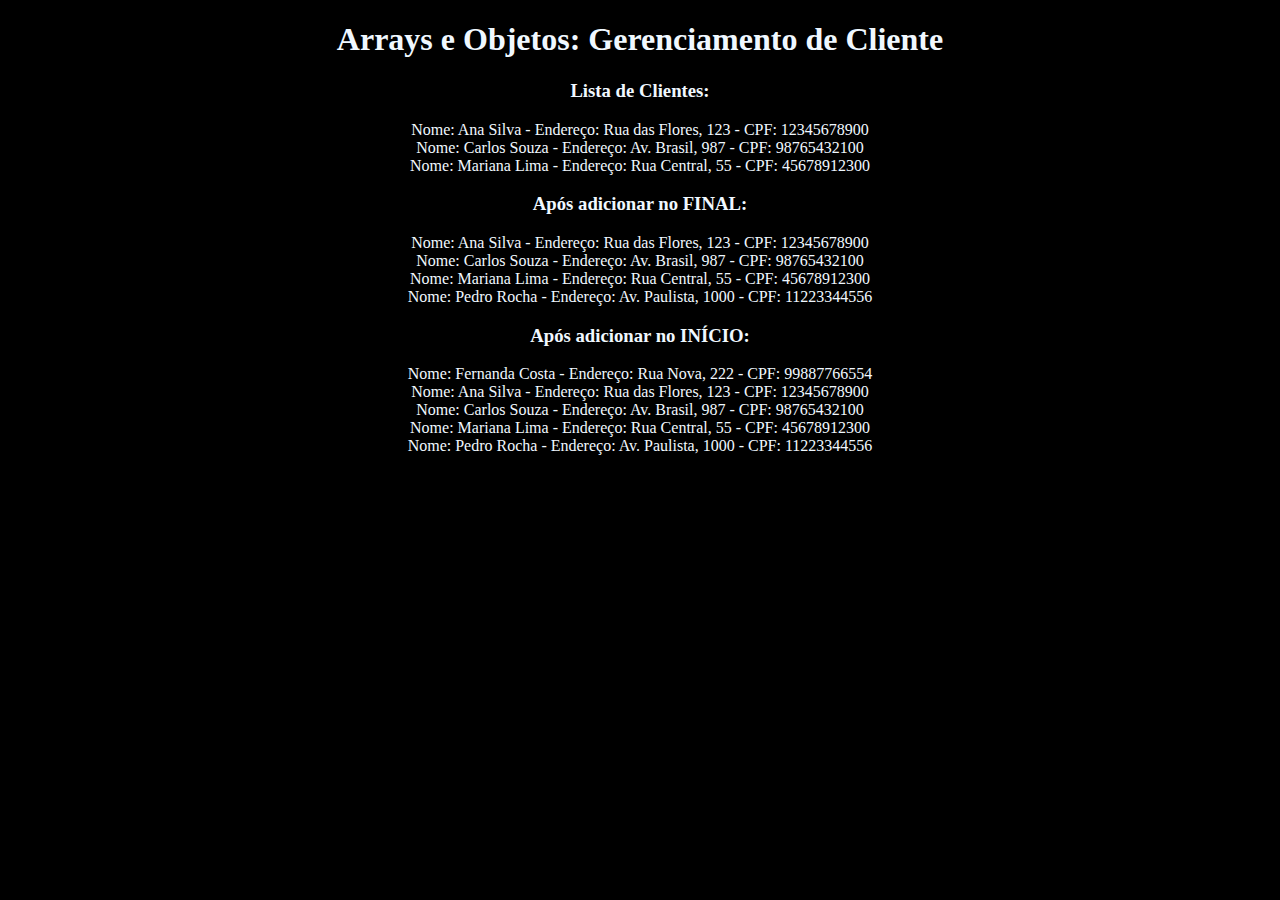
<file: arrays_objetos_atv/index.html>
<!DOCTYPE html>
<html lang="pt-br">
  <head>
    <meta charset="UTF-8" />
    <title>Arrays e Objetos</title>
    <link rel="stylesheet" href="style.css">
  </head>
  <body>
    <h1>Arrays e Objetos: Gerenciamento de Cliente</h1>

    <script src="script.js"></script>
  </body>
</html>
</file>
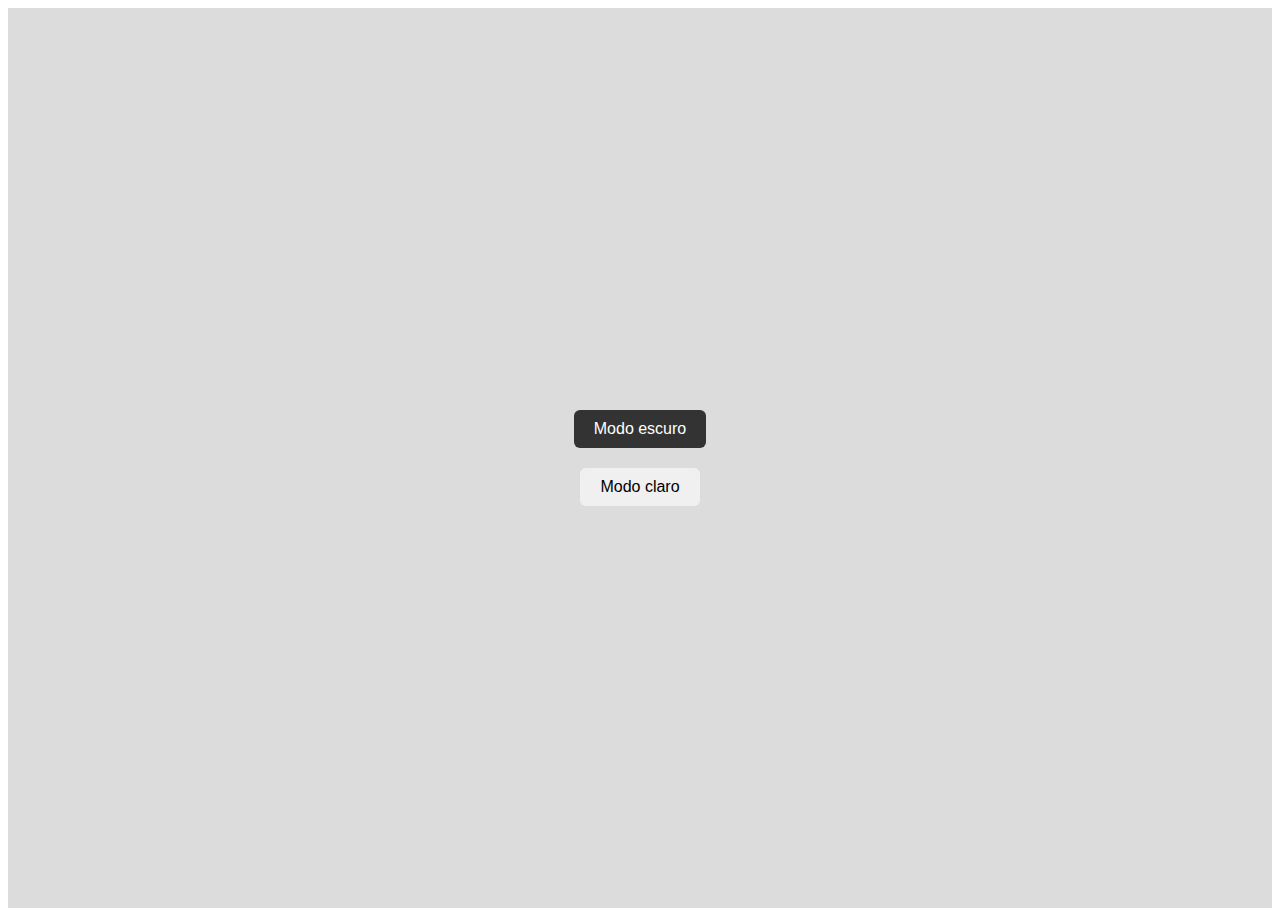
<file: atividadeDom/index.html>
<!DOCTYPE html>
<html lang="pt-br">
<head>
  <meta charset="UTF-8">
  <title>Painel de Controle de Cores</title>
  <link rel="stylesheet" href="style.css">
</head>
<body>
  <div id="container">
    <button id="btnEscuro">Modo escuro</button>
    <button id="btnClaro">Modo claro</button>
  </div>

  <script src="script.js"></script>
</body>
</html>
</file>
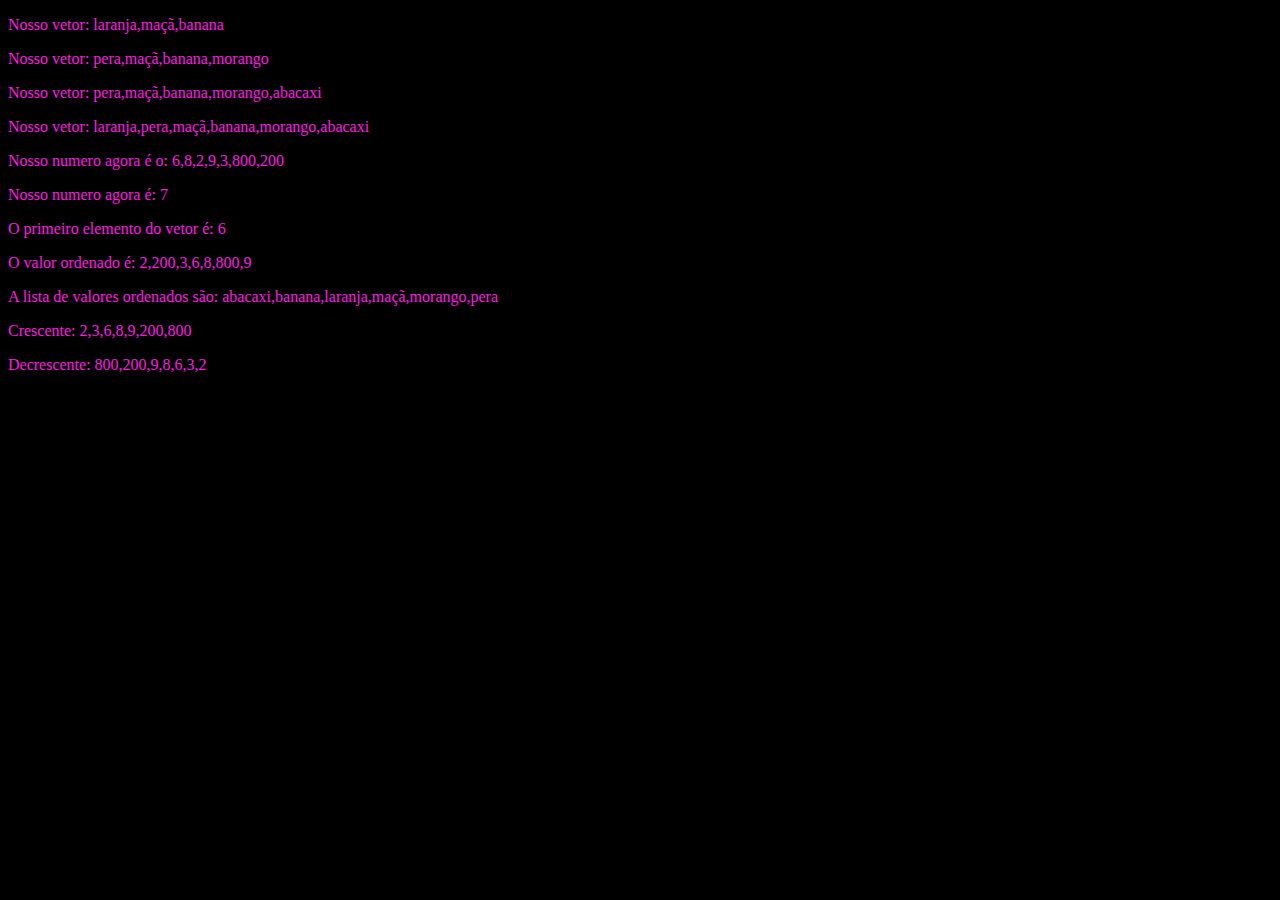
<file: atv3/index.html>
<!DOCTYPE html>
<html lang="en">
<head>
    <meta charset="UTF-8">
    <meta name="viewport" content="width=device-width, initial-scale=1.0">
    <title>Document</title>
    <link rel="stylesheet" href="style.css"><link>
</head>
<body>
    <script src="script.js"></script>
</body>
</html>
</file>
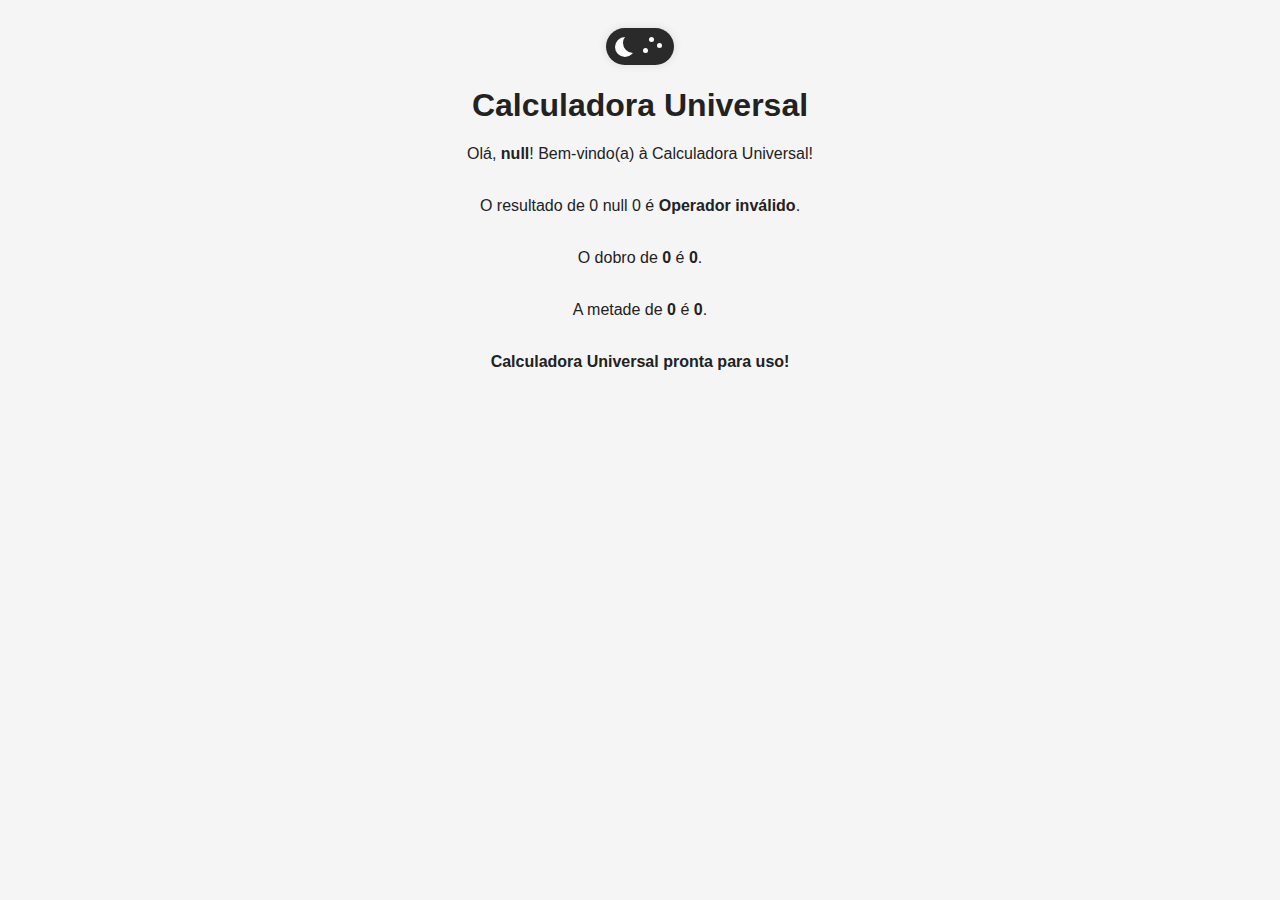
<file: atv_javascript/index.html>
<!DOCTYPE html>
<html lang="pt-BR">
<head>
  <meta charset="UTF-8">
  <title>Calculadora Universal</title>
  <link rel="stylesheet" href="style.css">
</head>
<body>
  
<label class="switch">
  <input id="toggle" type="checkbox" />
  <span class="slider">
    <div class="star star_1"></div>
    <div class="star star_2"></div>
    <div class="star star_3"></div>
    <svg viewBox="0 0 16 16" class="cloud_1 cloud">
      <path
        transform="matrix(.77976 0 0 .78395-299.99-418.63)"
        fill="#fff"
        d="m391.84 540.91c-.421-.329-.949-.524-1.523-.524-1.351 0-2.451 1.084-2.485 2.435-1.395.526-2.388 1.88-2.388 3.466 0 1.874 1.385 3.423 3.182 3.667v.034h12.73v-.006c1.775-.104 3.182-1.584 3.182-3.395 0-1.747-1.309-3.186-2.994-3.379.007-.106.011-.214.011-.322 0-2.707-2.271-4.901-5.072-4.901-2.073 0-3.856 1.202-4.643 2.925"
      ></path>
    </svg>
  </span>
</label>

  <h1>Calculadora Universal</h1>

  <script src="script.js"></script>
</body>
</html>
</file>
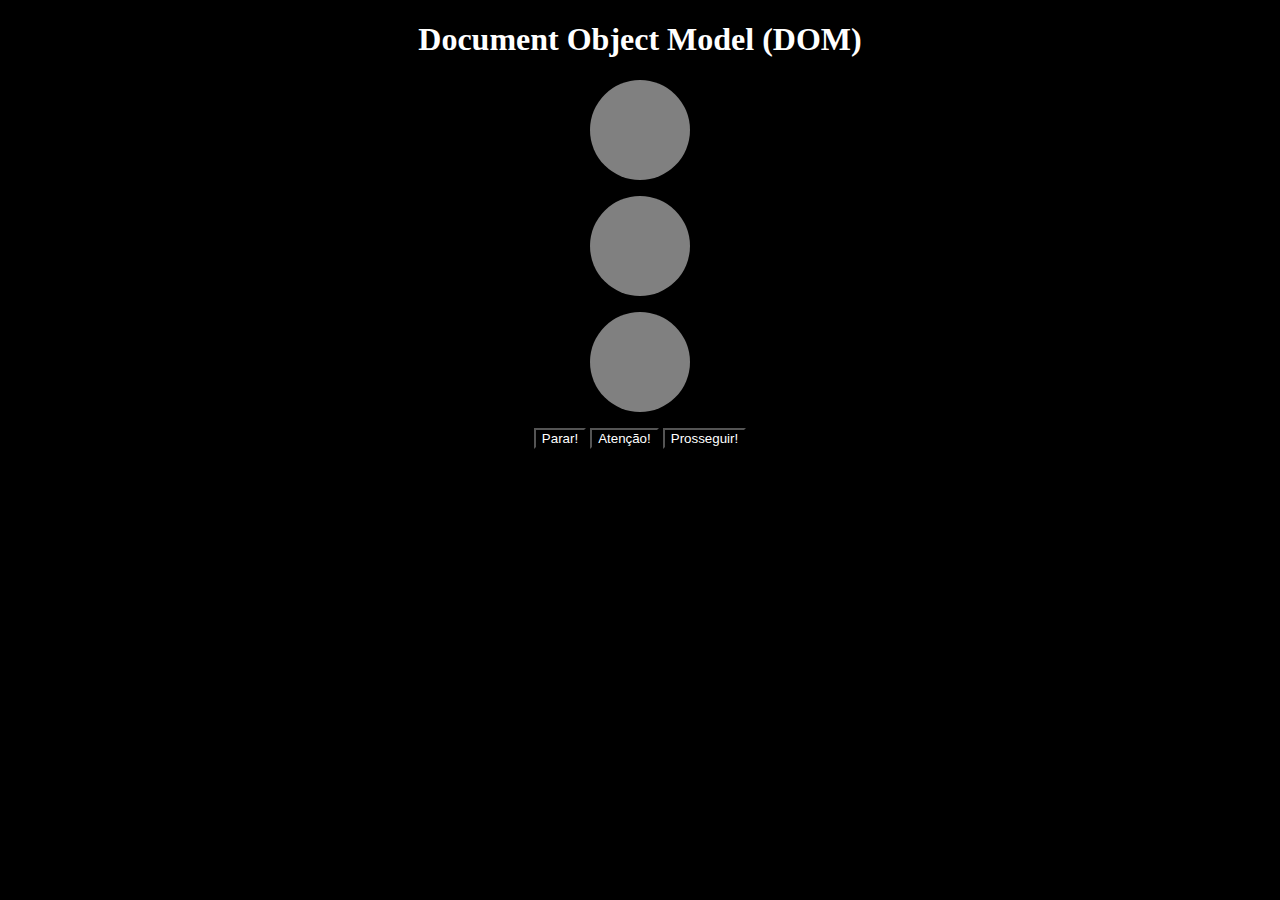
<file: aula04/index.html>
<!DOCTYPE html>
<html lang="pt-br">
<head>
  <meta charset="UTF-8">
  <meta name="viewport" content="width=device-width, initial-scale=1.0">
  <title>Semáforo DOM</title>
  <link rel="stylesheet" href="style.css">
</head>
<body>
  <h1 class="text">Document Object Model (DOM)</h1>

  <div class="container">
    <div class="default" id="stop"></div>
    <div class="default" id="atencao"></div>
    <div class="default" id="go"></div>
    
    <div>
      <button onclick="parar()">Parar!</button>
      <button onclick="atencao()">Atenção!</button>
      <button onclick="go()">Prosseguir!</button>
    </div>
  </div>

  <script src="script.js"></script>
</body>
</html>
</file>
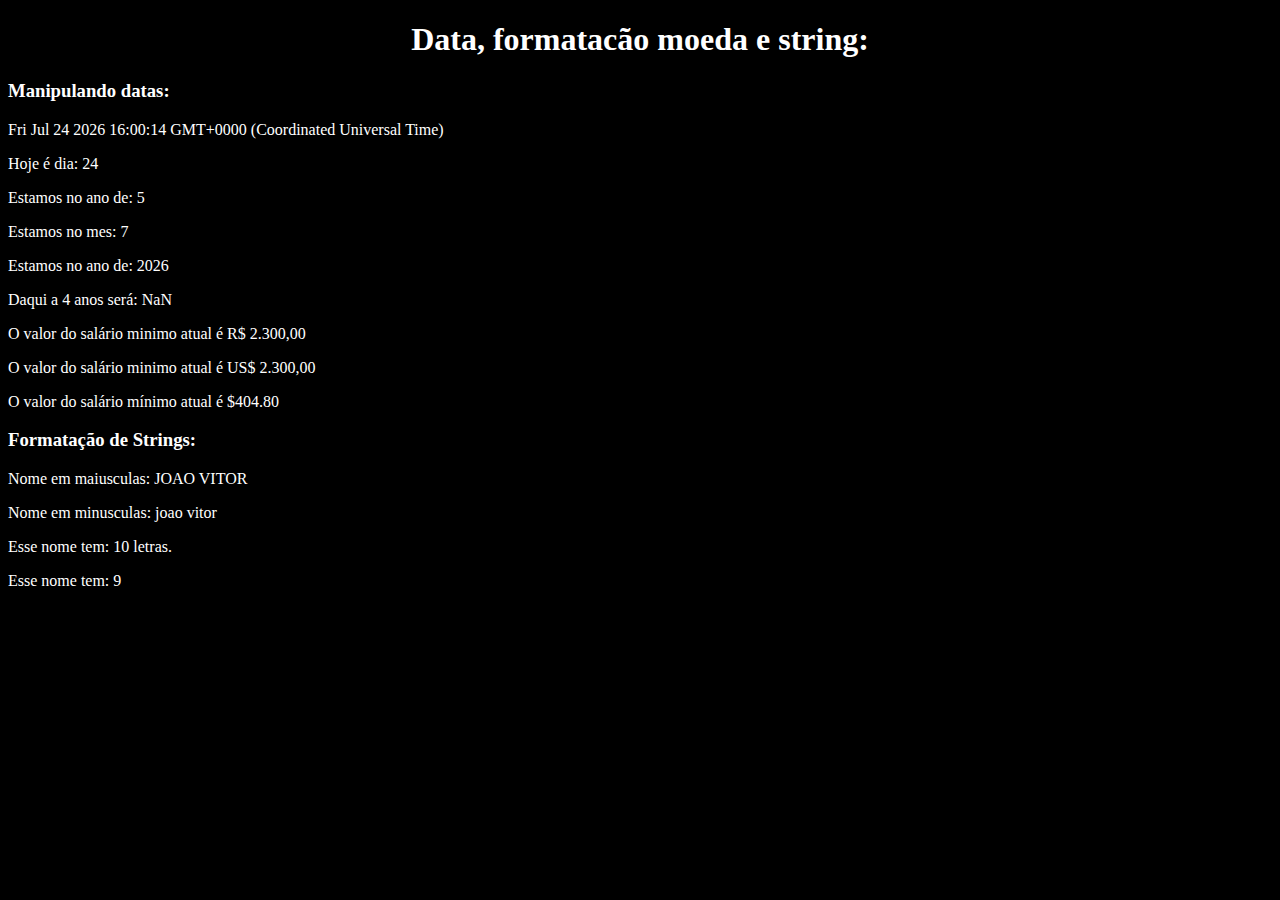
<file: aula05/index.html>
<!DOCTYPE html>
<html lang="pt-br">
<head>
  <meta charset="UTF-8">
  <meta name="viewport" content="width=device-width, initial-scale=1.0">
  <title>JavaScript - Aula 05</title>
  <link rel="stylesheet" href="style.css">
</head>
<body>
  <h1 class="text">Data, formatacão moeda e string:</h1>

  <script src="script.js"></script>
</body>
</html>
</file>
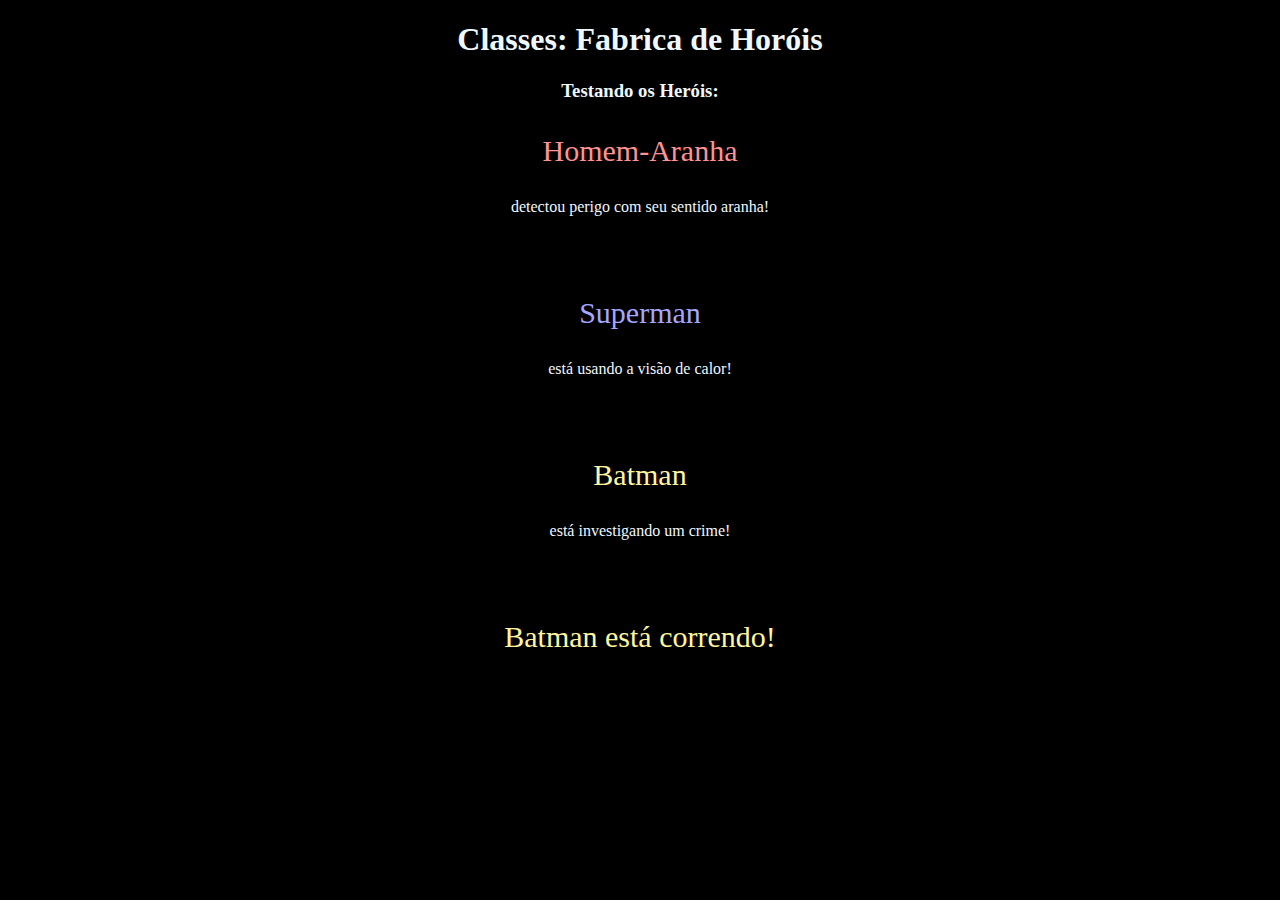
<file: classe_fabrica_de_herois/index.html>
<!DOCTYPE html>
<html lang="pt-br">
  <head>
    <meta charset="UTF-8" />
    <title>Classses JavaScript</title>
    <link rel="stylesheet" href="style.css">
  </head>
  <body>
    <h1>Classes: Fabrica de Horóis</h1>

    <script src="script.js"></script>
  </body>
</html>
</file>
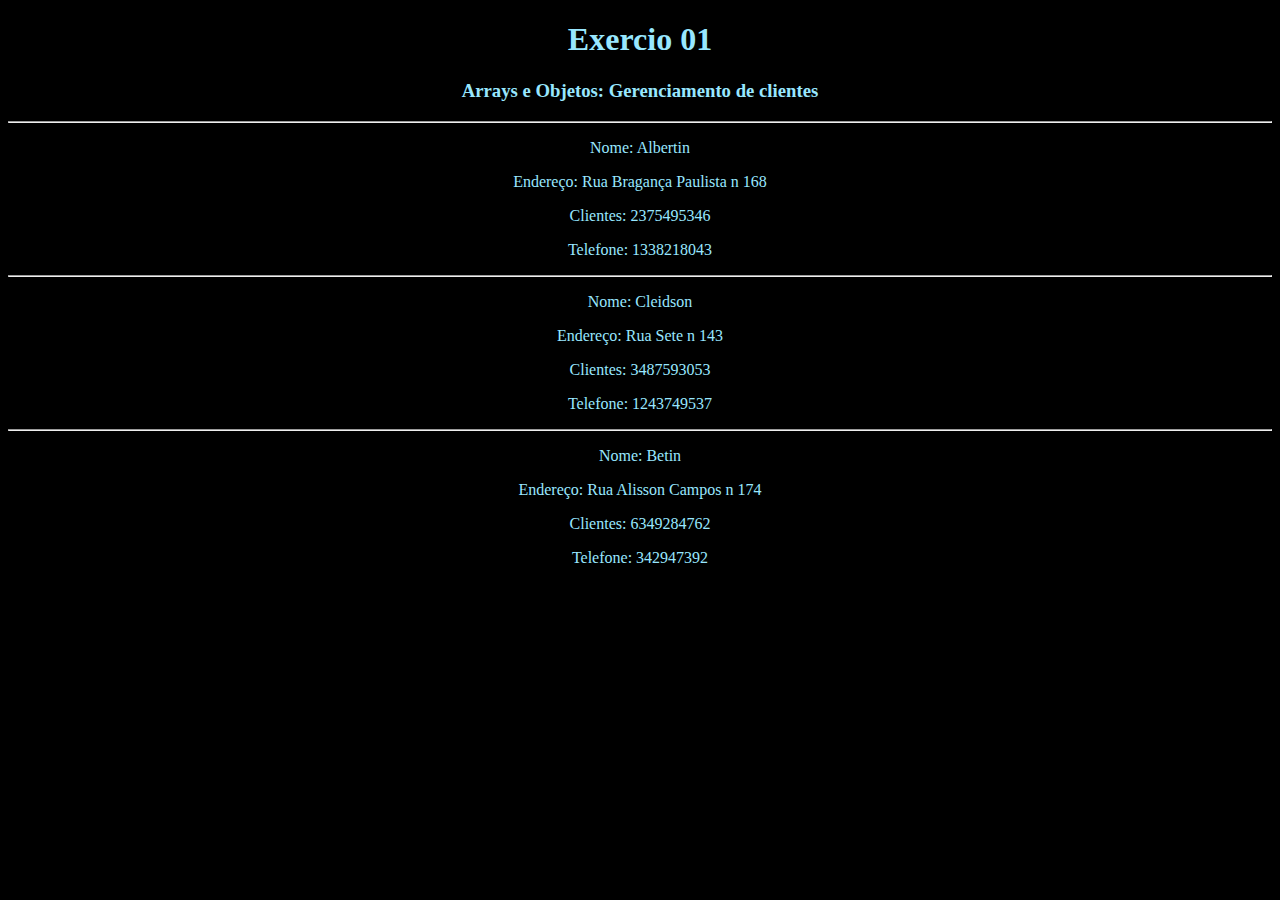
<file: exe1/index.html>
<!DOCTYPE html>
<html lang="en">
<head>
    <meta charset="UTF-8">
    <meta name="viewport" content="width=device-width, initial-scale=1.0">
    <title>>Arrays e Objetos</title>
    <link rel="stylesheet" href="style.css"><link>
</head>
<body>

    <h1>Exercio 01</h1>
    <h3>Arrays e Objetos: Gerenciamento de clientes</h3>

    <script src="script.js"></script>
</body>
</html>
</file>
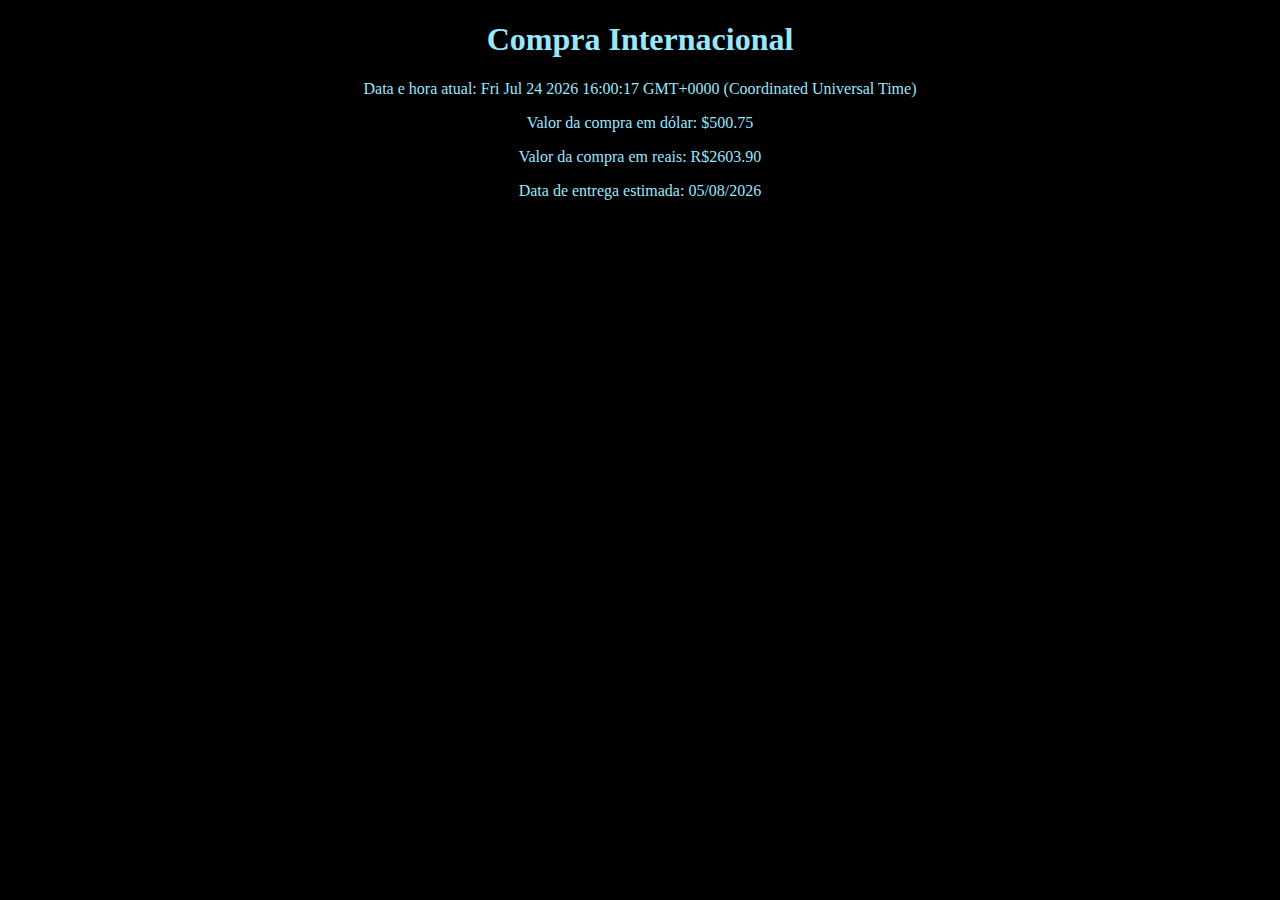
<file: atividadeDom/datahora.html>
<!DOCTYPE html>
<html lang="pt-br">
  <head>
    <meta charset="UTF-8" />
    <title>Compra Internacional</title>
    <link rel="stylesheet" href="stylehora.css">
  </head>
  <body>
    <h1>Compra Internacional</h1>

    <script src="sacripthora.js"></script>
  </body>
</html>
</file>
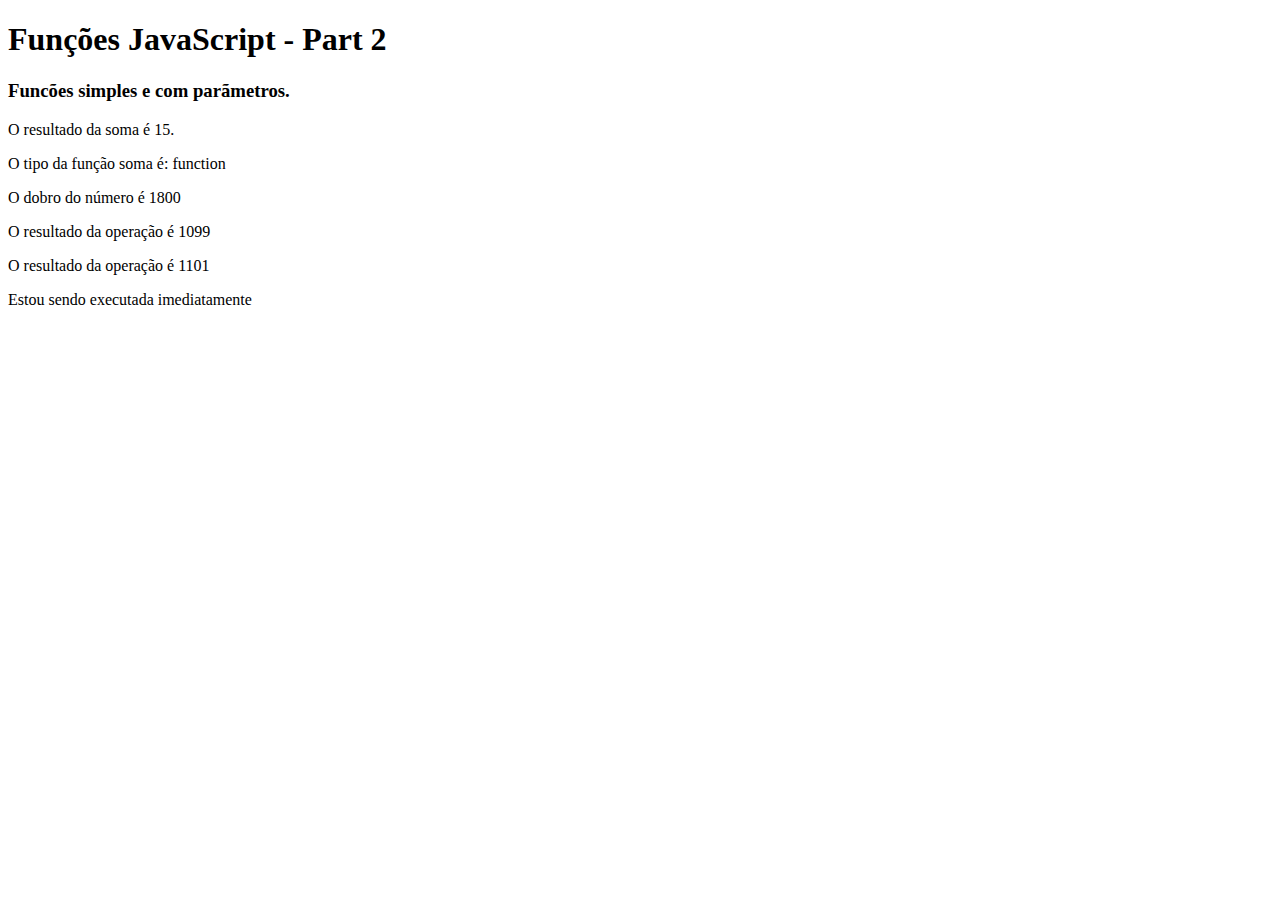
<file: javascript/index.01.2.html>
<!DOCTYPE html>
<html lang="en">
<head>
    <meta charset="UTF-8">
    <meta name="viewport" content="width=device-width, initial-scale=1.0">
    <title>JavaScript - Aula 01</title>
</head>
<body>
    <h1>Funções JavaScript - Part 2</h1>
    <h3>Funcões simples e com parãmetros.</h3>
</body>
<script src="01.2.js"></script>
</html>
</file>
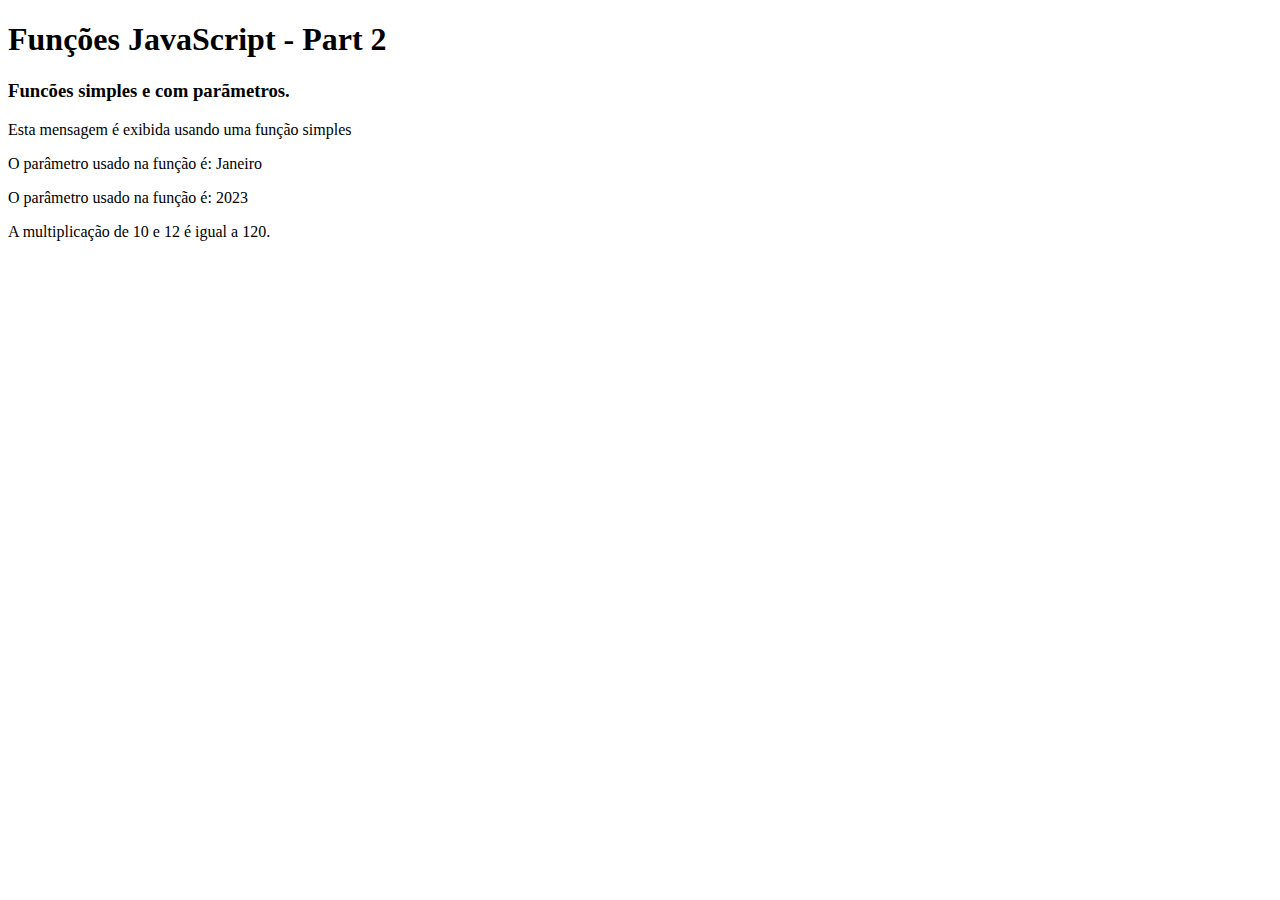
<file: javascript/index01.1.html>
<!DOCTYPE html>
<html lang="en">
<head>
    <meta charset="UTF-8">
    <meta name="viewport" content="width=device-width, initial-scale=1.0">
    <title>JavaScript - Aula 01</title>
</head>
<body>
    <h1>Funções JavaScript - Part 2</h1>
    <h3>Funcões simples e com parãmetros.</h3>
</body>
<script src="01.1.js"></script>
</html>
</file>
<file: arrays_objetos_atv/style.css>
*{
    background-color: black;
    color: aliceblue;
    justify-content: center;
    text-align: center;
}
</file>
<file: atividadeDom/style.css>
/* O container ocupa a tela toda */
#container {
  height: 100vh;
  display: flex;
  flex-direction: column;
  align-items: center;
  justify-content: center;
  background-color: #dcdcdc; /* fundo inicial cinza claro */
  transition: background-color 0.5s ease;
}

button {
  margin: 10px;
  padding: 10px 20px;
  border: none;
  cursor: pointer;
  font-size: 16px;
  border-radius: 6px;
}

#btnEscuro {
  background-color: #333;
  color: white;
}

#btnClaro {
  background-color: #f0f0f0;
  color: black;
}
</file>
<file: atv3/style.css>
*{
    background-color: black;
    color: rgb(255, 27, 228);
}
</file>
<file: atv_javascript/style.css>
body {
      font-family: Arial, sans-serif;
      background-color: #f5f5f5;
      color: #222;
      text-align: center;
      padding: 20px;
      transition: all 0.3s ease;
    }

    /* Tema Escuro */
    body.dark {
      background-color: #121212;
      color: #f5f5f5;
    }

.switch {
  font-size: 17px;
  position: relative;
  display: inline-block;
  width: 4em;
  height: 2.2em;
  border-radius: 30px;
  box-shadow: 0 0 10px rgba(0, 0, 0, 0.1);
}

/* Hide default HTML checkbox */
.switch input {
  opacity: 0;
  width: 0;
  height: 0;
}

/* The slider */
.slider {
  position: absolute;
  cursor: pointer;
  top: 0;
  left: 0;
  right: 0;
  bottom: 0;
  background-color: #2a2a2a;
  transition: 0.4s;
  border-radius: 30px;
  overflow: hidden;
}

.slider:before {
  position: absolute;
  content: "";
  height: 1.2em;
  width: 1.2em;
  border-radius: 20px;
  left: 0.5em;
  bottom: 0.5em;
  transition: 0.4s;
  transition-timing-function: cubic-bezier(0.81, -0.04, 0.38, 1.5);
  box-shadow: inset 8px -4px 0px 0px #fff;
}

.switch input:checked + .slider {
  background-color: #00a6ff;
}

.switch input:checked + .slider:before {
  transform: translateX(1.8em);
  box-shadow: inset 15px -4px 0px 15px #ffcf48;
}

.star {
  background-color: #fff;
  border-radius: 50%;
  position: absolute;
  width: 5px;
  transition: all 0.4s;
  height: 5px;
}

.star_1 {
  left: 2.5em;
  top: 0.5em;
}

.star_2 {
  left: 2.2em;
  top: 1.2em;
}

.star_3 {
  left: 3em;
  top: 0.9em;
}

.switch input:checked ~ .slider .star {
  opacity: 0;
}

.cloud {
  width: 3.5em;
  position: absolute;
  bottom: -1.4em;
  left: -1.1em;
  opacity: 0;
  transition: all 0.4s;
}

.switch input:checked ~ .slider .cloud {
  opacity: 1;
}
</file>
<file: aula04/style.css>
*{
    background-color: black;
    color: white;
}

.text{
    text-align: center;
}

.container{
    display: flex;
    justify-content: center;
    align-items: center;
    flex-direction: column;
}

.default{
    background-color: gray;
    border-radius: 50%;
    width: 100px;
    height: 100px;
    margin-bottom: 1rem;
}

/* stop{
    background-color: rgb(255, 0, 0);
    border-radius: 50%;
    width: 100px;
    height: 100px;
    margin-bottom: 1rem;
}

.atencion{
    background-color: rgb(255, 251, 0);
    border-radius: 50%;
    width: 100px;
    height: 100px;
    margin-bottom: 1rem;
}

.go{
    background-color: rgb(9, 255, 0);
    border-radius: 50%;
    width: 100px;
    height: 100px;
    margin-bottom: 1rem;
} */
</file>
<file: aula05/style.css>
*{
    background-color: black;
    color: white;
}

.text{
    text-align: center;
}

.container{
    display: flex;
    justify-content: center;
    align-items: center;
    flex-direction: column;
}

.default{
    background-color: gray;
    border-radius: 50%;
    width: 100px;
    height: 100px;
    margin-bottom: 1rem;
}

/* stop{
    background-color: rgb(255, 0, 0);
    border-radius: 50%;
    width: 100px;
    height: 100px;
    margin-bottom: 1rem;
}

.atencion{
    background-color: rgb(255, 251, 0);
    border-radius: 50%;
    width: 100px;
    height: 100px;
    margin-bottom: 1rem;
}

.go{
    background-color: rgb(9, 255, 0);
    border-radius: 50%;
    width: 100px;
    height: 100px;
    margin-bottom: 1rem;
} */
</file>
<file: classe_fabrica_de_herois/style.css>
*{
    background-color: black;
    color: aliceblue;
    justify-content: center;
    text-align: center;
}

.m1{
    margin-bottom: 2rem;
}

.bat{
    color: rgb(255, 245, 158);
    font-size: 30px;
}

.miranha{
    color: rgb(255, 146, 146);
    font-size: 30px;
}

.super{
    color: rgb(166, 166, 255);
    font-size: 30px;
}
</file>
<file: exe1/style.css>
*{
    background-color: black;
    color: rgb(152, 231, 255);
    text-align: center;
}
</file>
<file: atividadeDom/stylehora.css>
*{
    background-color: black;
    color: rgb(152, 231, 255);
    text-align: center;
}
</file>
